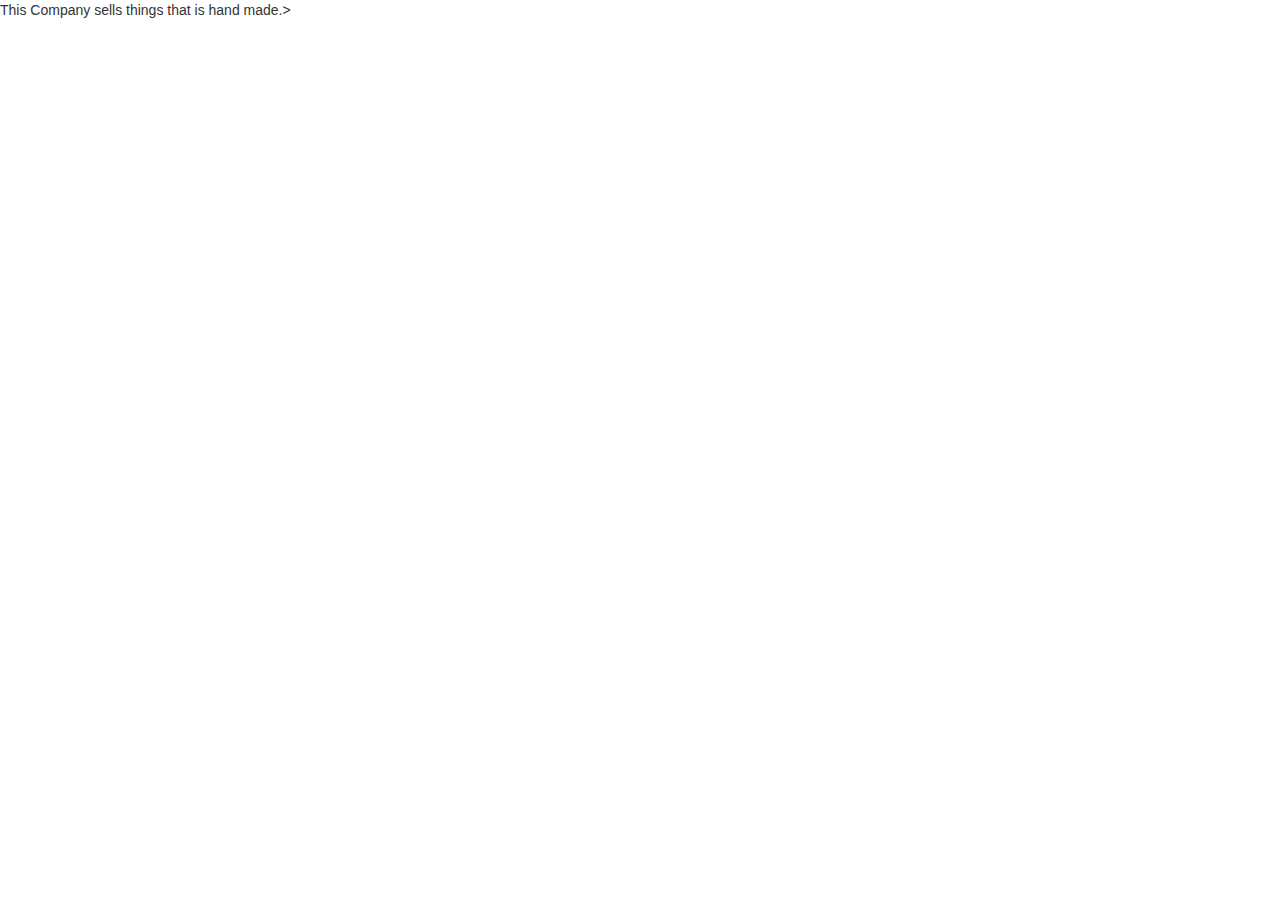
<file: about.html>
<!DOCTYPE html>
<html>


<head>
<title>about</title>
  <meta charset="utf-8">
  <meta name="viewport" content="width=device-width, initial-scale=1">
  <link rel="stylesheet" href="https://maxcdn.bootstrapcdn.com/bootstrap/3.3.7/css/bootstrap.min.css">
  <script src="https://ajax.googleapis.com/ajax/libs/jquery/3.3.1/jquery.min.js"></script>
  <script src="https://maxcdn.bootstrapcdn.com/bootstrap/3.3.7/js/bootstrap.min.js"></script>
</head>
<body>
This Company sells things that is hand made.>



</body>
</html>
</file>
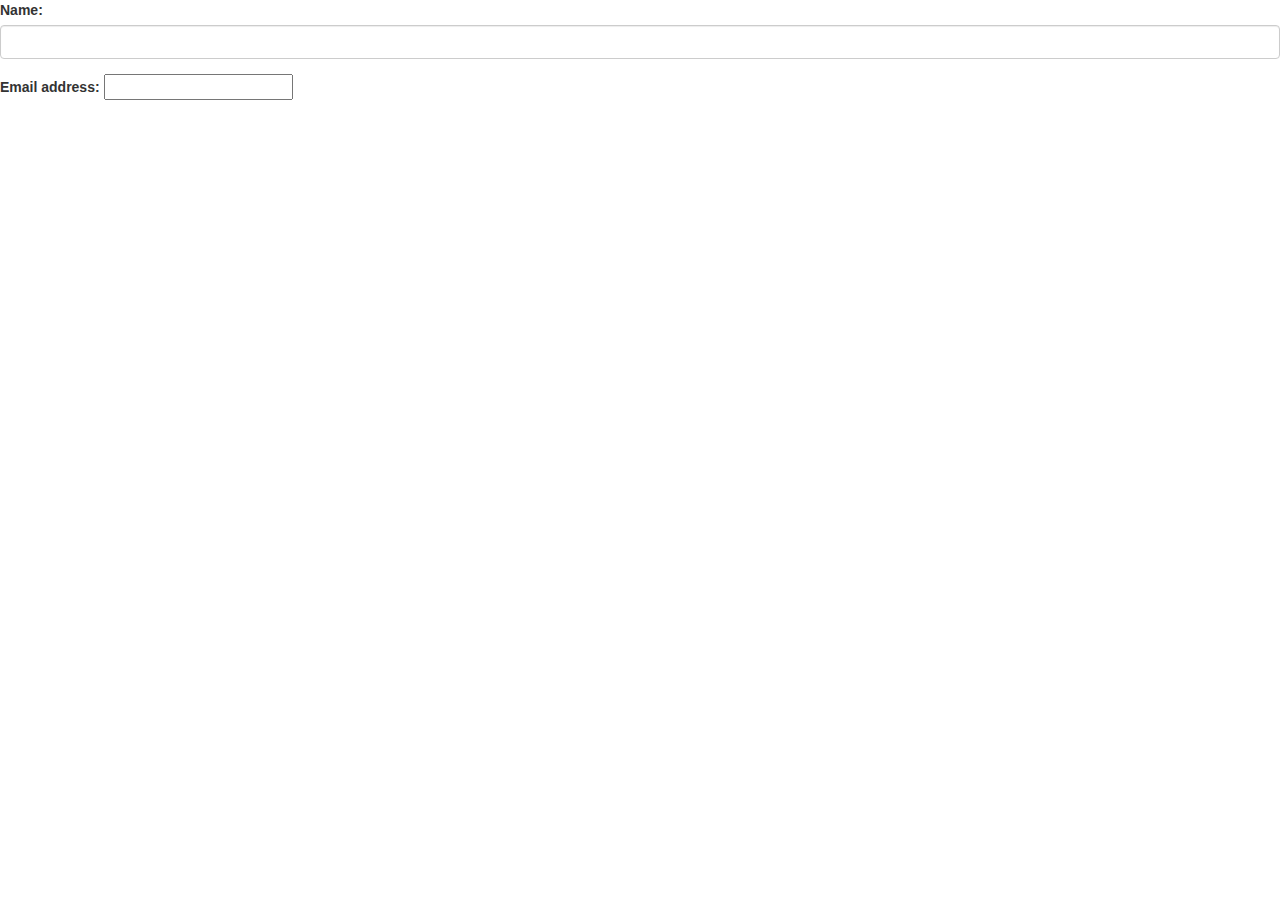
<file: contact.html>
<!DOCTYPE html>
<html>


<head>
<title>about</title>
  <meta charset="utf-8">
  <meta name="viewport" content="width=device-width, initial-scale=1">
  <link rel="stylesheet" href="https://maxcdn.bootstrapcdn.com/bootstrap/3.3.7/css/bootstrap.min.css">
  <script src="https://ajax.googleapis.com/ajax/libs/jquery/3.3.1/jquery.min.js"></script>
  <script src="https://maxcdn.bootstrapcdn.com/bootstrap/3.3.7/js/bootstrap.min.js"></script>
</head>
<body>
<!-- <form action="/action_page.php"> -->
<div class="form-group">
<label for="name">Name:</label>
<input type="name" class="form-control" id="name">
</div>
<div class="form-group">
<label for="email">Email address:</label>
<input type=" email" class=2form-control" id=" email">





</body>
</html>
</file>
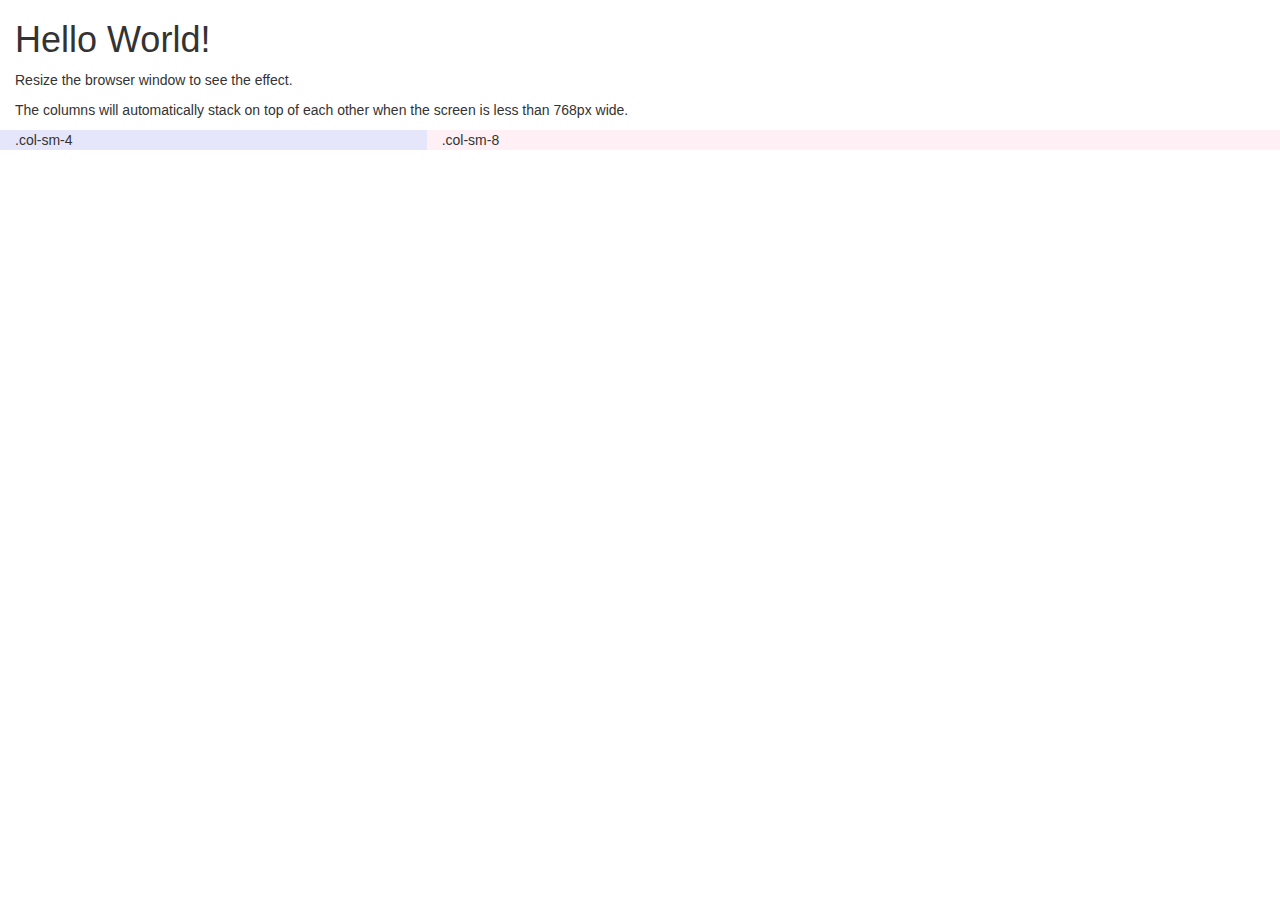
<file: index2.html>
<!DOCTYPE html>
<html lang="en">
<head>
  <title>Bootstrap Example</title>
  <meta charset="utf-8">
  <meta name="viewport" content="width=device-width, initial-scale=1">
  <link rel="stylesheet" href="https://maxcdn.bootstrapcdn.com/bootstrap/3.3.7/css/bootstrap.min.css">
  <script src="https://ajax.googleapis.com/ajax/libs/jquery/3.3.1/jquery.min.js"></script>
  <script src="https://maxcdn.bootstrapcdn.com/bootstrap/3.3.7/js/bootstrap.min.js"></script>
</head>
<body>

<div class="container-fluid">
  <h1>Hello World!</h1>
  <p>Resize the browser window to see the effect.</p>
  <p>The columns will automatically stack on top of each other when the screen is less than 768px wide.</p>
  <div class="row">
    <div class="col-sm-4" style="background-color:lavender;">.col-sm-4</div>
    <div class="col-sm-8" style="background-color:lavenderblush;">.col-sm-8</div>
  </div>
</div>
    
</body>
</html>
</file>
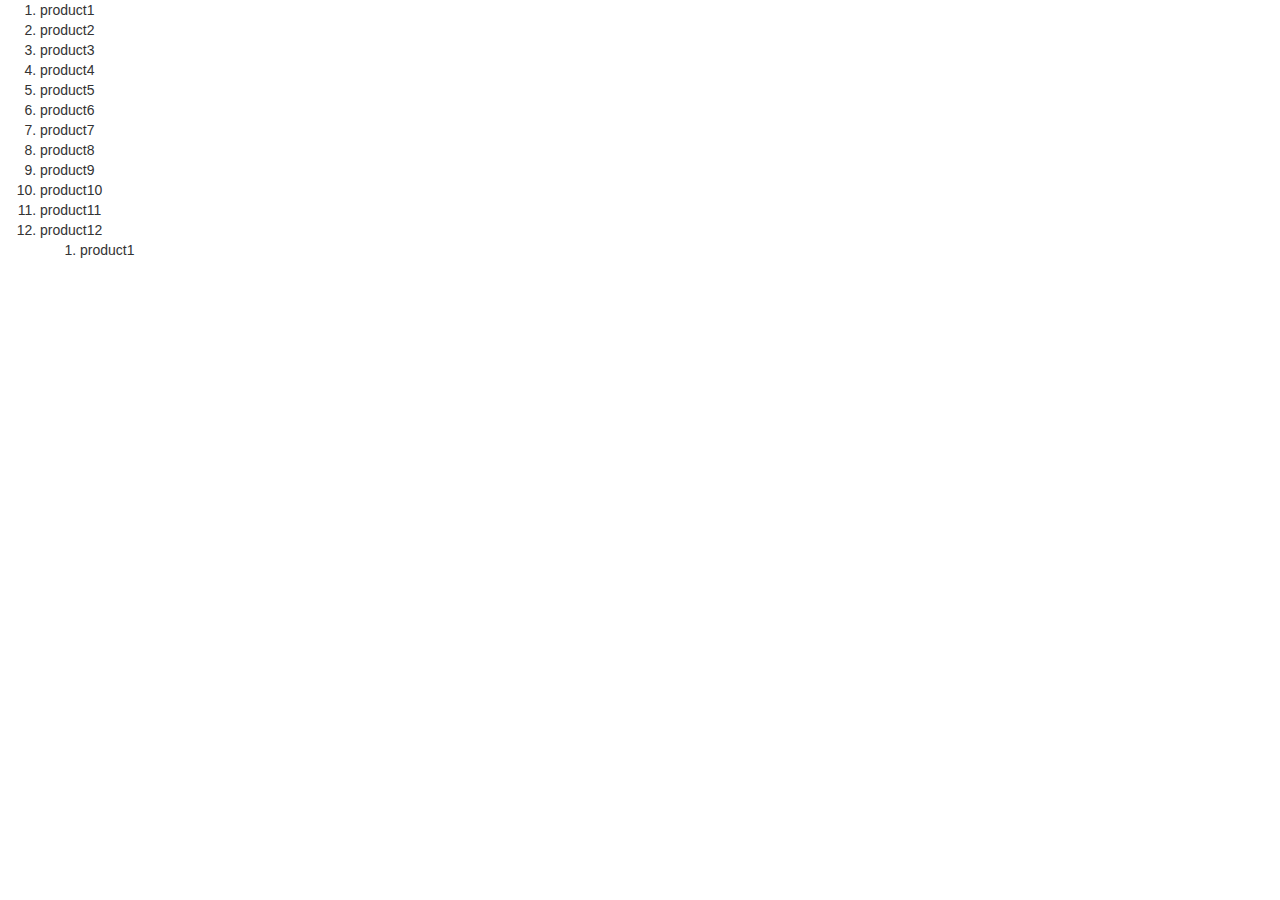
<file: products.html>
<!DOCTYPE html>
<html>


<head>
<title>Products</title>
  <meta charset="utf-8">
  <meta name="viewport" content="width=device-width, initial-scale=1">
  <link rel="stylesheet" href="https://maxcdn.bootstrapcdn.com/bootstrap/3.3.7/css/bootstrap.min.css">
  <script src="https://ajax.googleapis.com/ajax/libs/jquery/3.3.1/jquery.min.js"></script>
  <script src="https://maxcdn.bootstrapcdn.com/bootstrap/3.3.7/js/bootstrap.min.js"></script>
</head>
<body>
<ol>
<li> product1</li>
<li> product2</li>
<li> product3</li>
<li> product4</li>
<li> product5</li>
<li> product6</li>
<li> product7</li>
<li> product8</li>
<li> product9</li>
<li> product10</li>
<li> product11</li>
<li> product12</li>
<ol>
</body><li> product1</li>
</html>
</file>
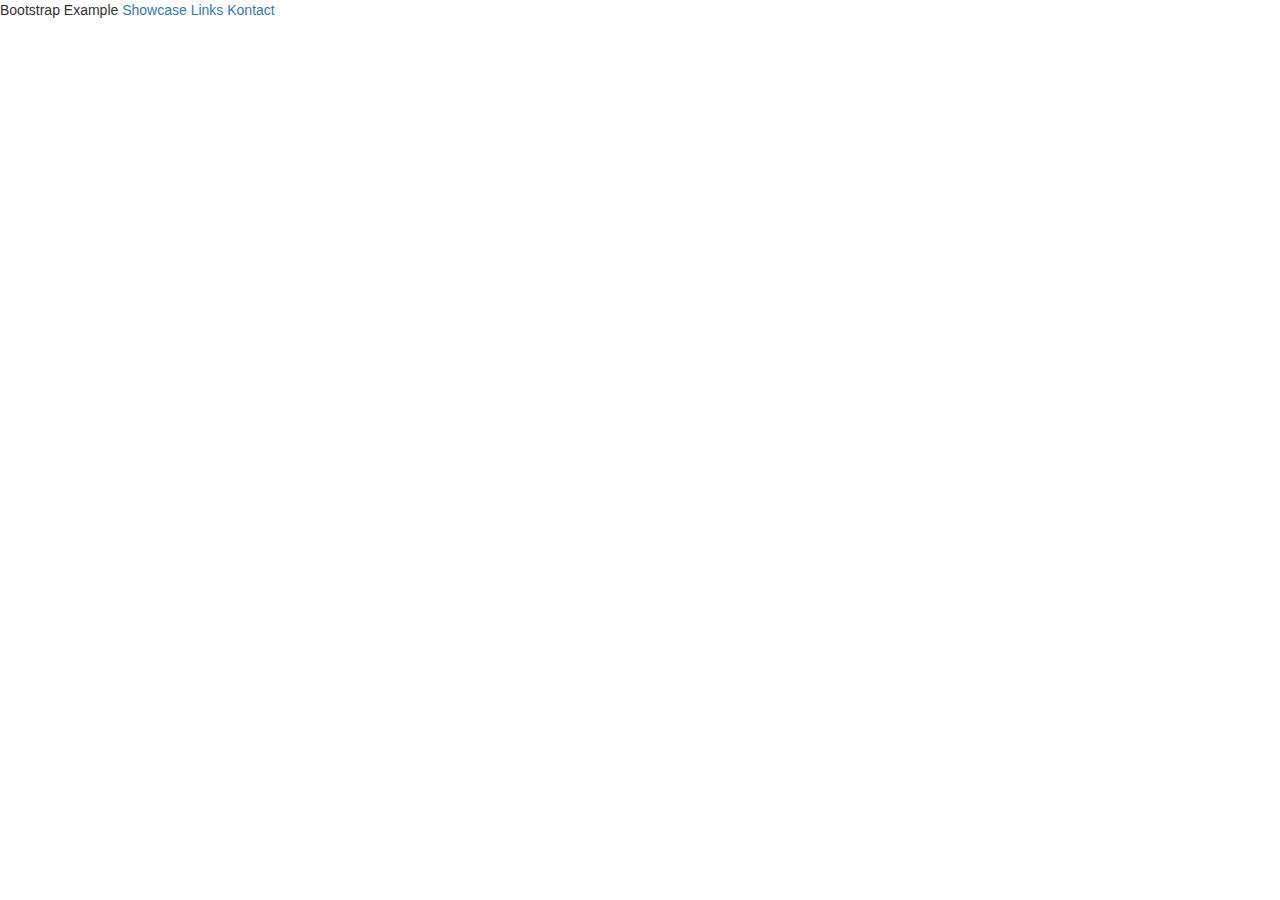
<file: sidemenu.html>
<!DOCTYPE html>
<html>


<head>
</h<title>Bootstrap Example</title>
  <meta charset="utf-8">
  <meta name="viewport" content="width=device-width, initial-scale=1">
  <link rel="stylesheet" href="https://maxcdn.bootstrapcdn.com/bootstrap/3.3.7/css/bootstrap.min.css">
  <script src="https://ajax.googleapis.com/ajax/libs/jquery/3.3.1/jquery.min.js"></script>
  <script src="https://maxcdn.bootstrapcdn.com/bootstrap/3.3.7/js/bootstrap.min.js"></script>
</head>
<body>
<a href="showcase.html">Showcase</a>
<a href="links.html">Links</a>
<a href="kontakt.html">Kontact</a>



</body>
</html>
</file>
